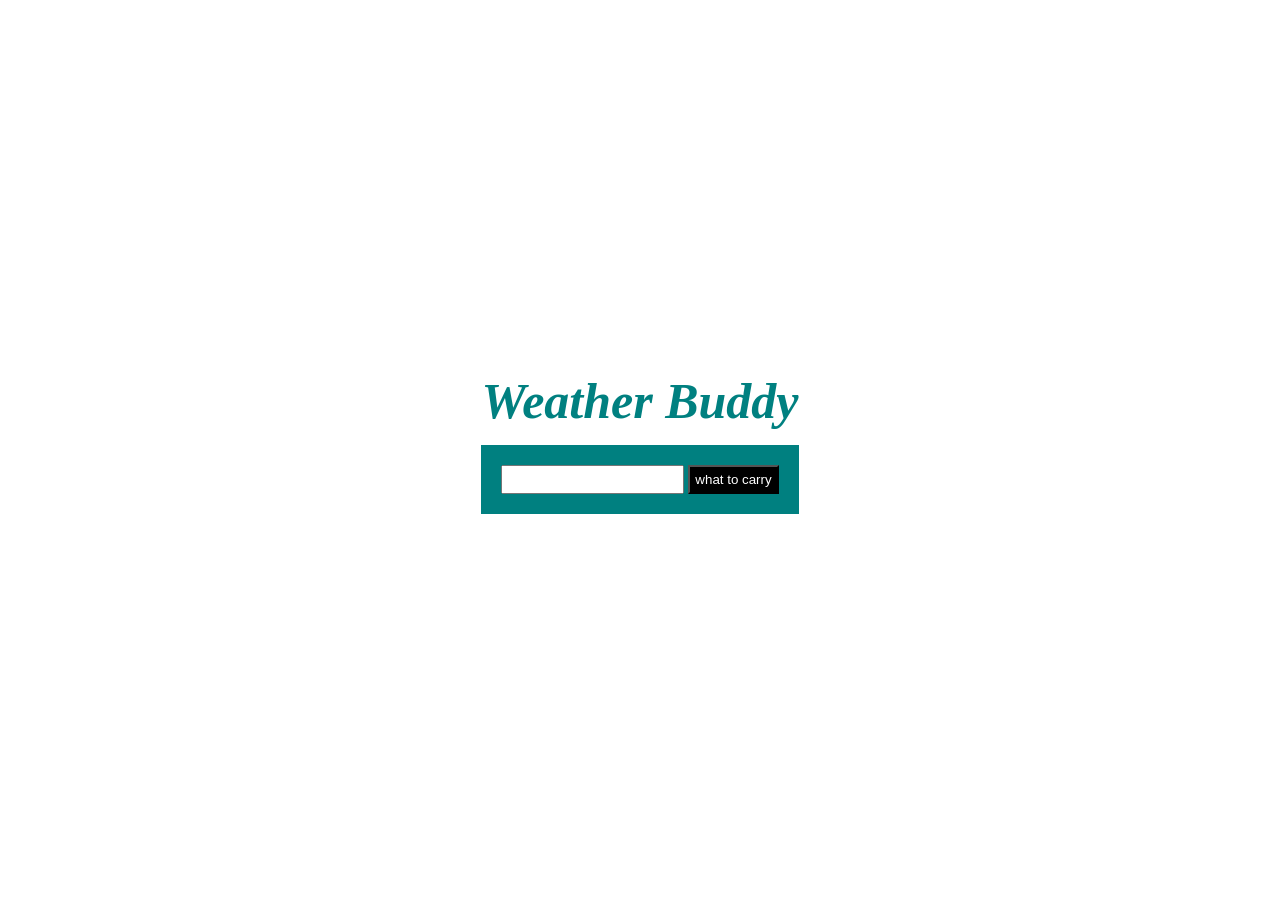
<file: Weather Buddy/index.html>
<!doctype html>
<html lang="en">
  <head>
    <meta charset="UTF-8" />
    <meta name="viewport" content="width=device-width, initial-scale=1.0" />
    <title>Document</title>
  </head>

  <style>
    * {
      margin: 0;
      padding: 0;
      box-sizing: border-box;
    }
    .container {
      display: flex;
      justify-content: center;
      align-items: center;
      width: 100%;
      height: 100vh;
     
    }
    .wrapper {
      display: flex;
      justify-content: center;
      align-items: center;
      gap: 15px;
      width: 100%;
      height: 100%;
       flex-direction: column;
    }
    .heading{
        font: 800;
        font-size: 50px;
        color: teal;
        font-style: italic;
    }
    .card{
        background: teal;
        padding: 20px;

    }
    .card input{
        padding: 5px;

    }
    .card button{
        padding: 5px;
        background: #000;
        color: white;

    }
    .output{
        color: teal;
        font-weight: 800;
    }
  </style>
  <body>
    <div class="container">
      <div class="wrapper">
        <h1 class="heading">Weather Buddy</h1>
        <div class="card">
          <input type="text" id="weather" />
          <button class="button">what to carry</button>
        </div>
        <span class="output"></span>
      </div>
    </div>
  </body>

  <script>
    let weather = document.getElementById("weather")
    let button = document.querySelector(".button")
    let output = document.querySelector(".output")

    button.addEventListener("click",()=>{
   
        if (weather.value === "sunny") {
            output.textContent = "take ur sunglasses"
        }
        else if(weather.value === "rainy"){
            output.textContent = "take ur umbrella"
        }
         else {
            alert("invalid!")
        }
        
    })
  </script>
</html>
</file>
